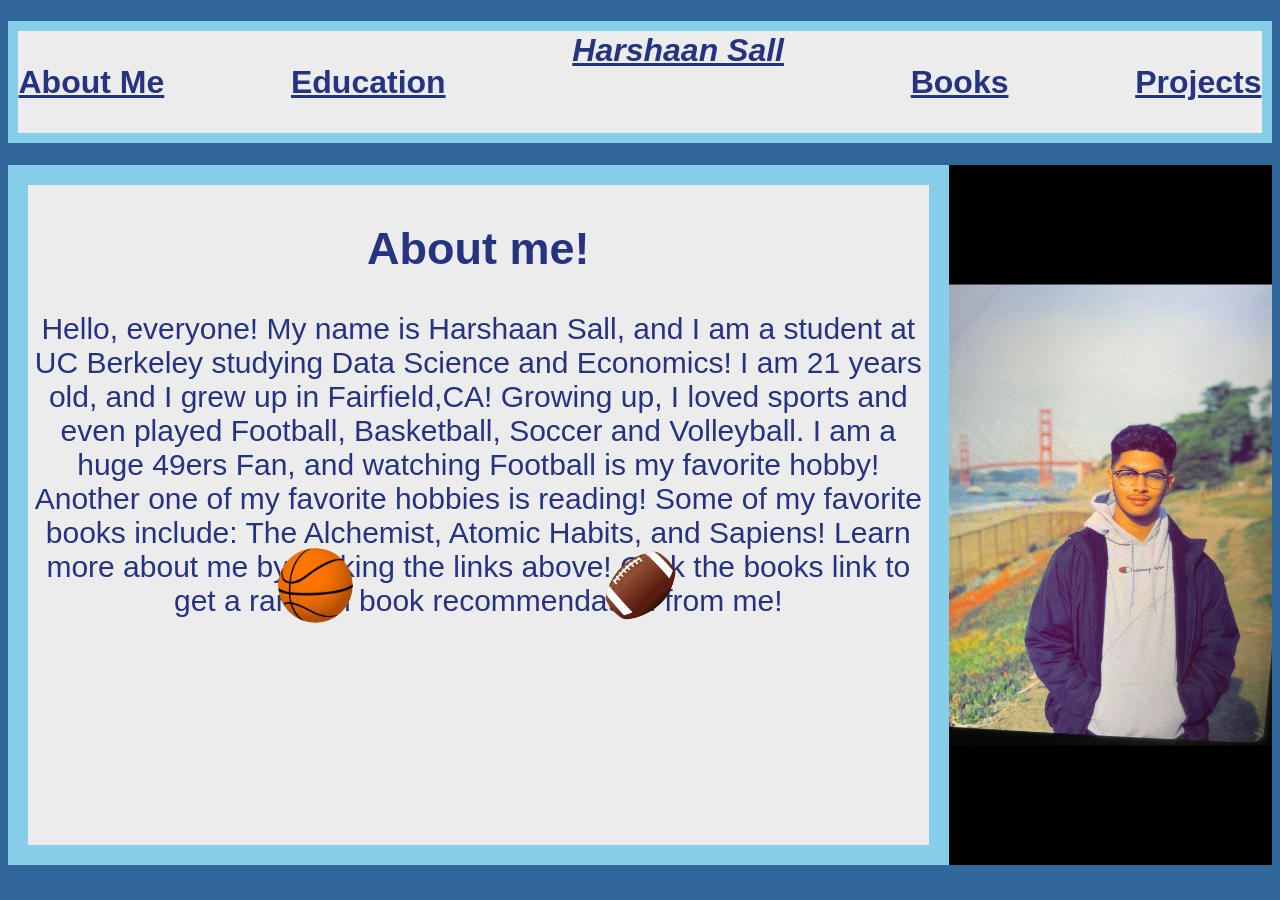
<file: personalwebsite/index.html>
<!doctype html>
<html>

    <head>
        <title>
            Harshaan's Personal Website!
        </title>
        <link rel="stylesheet" type="text/css" href="assets/css/style.css" />
    </head>
    <body>
        <h1>
            <p id="home" >
             <a
             href="file:///Users/harshaansall/Desktop/WDD/FinalProject/personalwebsite/index.html" style="color: rgb(37, 51, 129);"> About Me
             </a>
            </p>
            <p id="edu" >
                <a
                href="file:///Users/harshaansall/Desktop/WDD/FinalProject/personalwebsite/edu.html" style="color: rgb(37, 51, 129);"> Education
                </a>
               </p>
            <strong id="title">
                <u>
                 <em>Harshaan Sall</em>
                </u>
             </strong>
             <p id="menu">
                 <a
                     href="file:///Users/harshaansall/Desktop/WDD/FinalProject/personalwebsite/book.html" style="color: rgb(37, 51, 129);"> Books
                 </a>
             </p> 
             <p id="projects">
                <a
                    href="file:///Users/harshaansall/Desktop/WDD/FinalProject/personalwebsite/index.html" style="color: rgb(37, 51, 129);"> Projects
                </a>
            </p> 
         </h1>
    </body>
    <div id="about">
        <div id="aboutp1">
        <body>
            <h2>
                About me!
            </h2>
            <p>
                Hello, everyone! My name is Harshaan Sall, and I am a student at UC Berkeley studying
                Data Science and Economics! I am 21 years old, and I grew up in Fairfield,CA! Growing up,
                I loved sports and even played Football, Basketball, Soccer and Volleyball. I am a huge 
                49ers Fan, and watching Football is my favorite hobby! Another one of my favorite hobbies
                is reading! Some of my favorite books include: The Alchemist, Atomic Habits, and Sapiens!
                Learn more about me by clicking the links above! Click the books link to get a random book
                recommendation from me!
            </p>
            <div id="animations">
            <img id="basketball" src="assets/img/basketball.png" width="75" height="75">
            <img id="football" src="assets/img/football.png" width="75" height="75">
            </div>
        </body>
        </div>
        <img src="assets/img/harshaanpic2.jpg" width="600" height="700">
    </div>
    
</html>
</file>
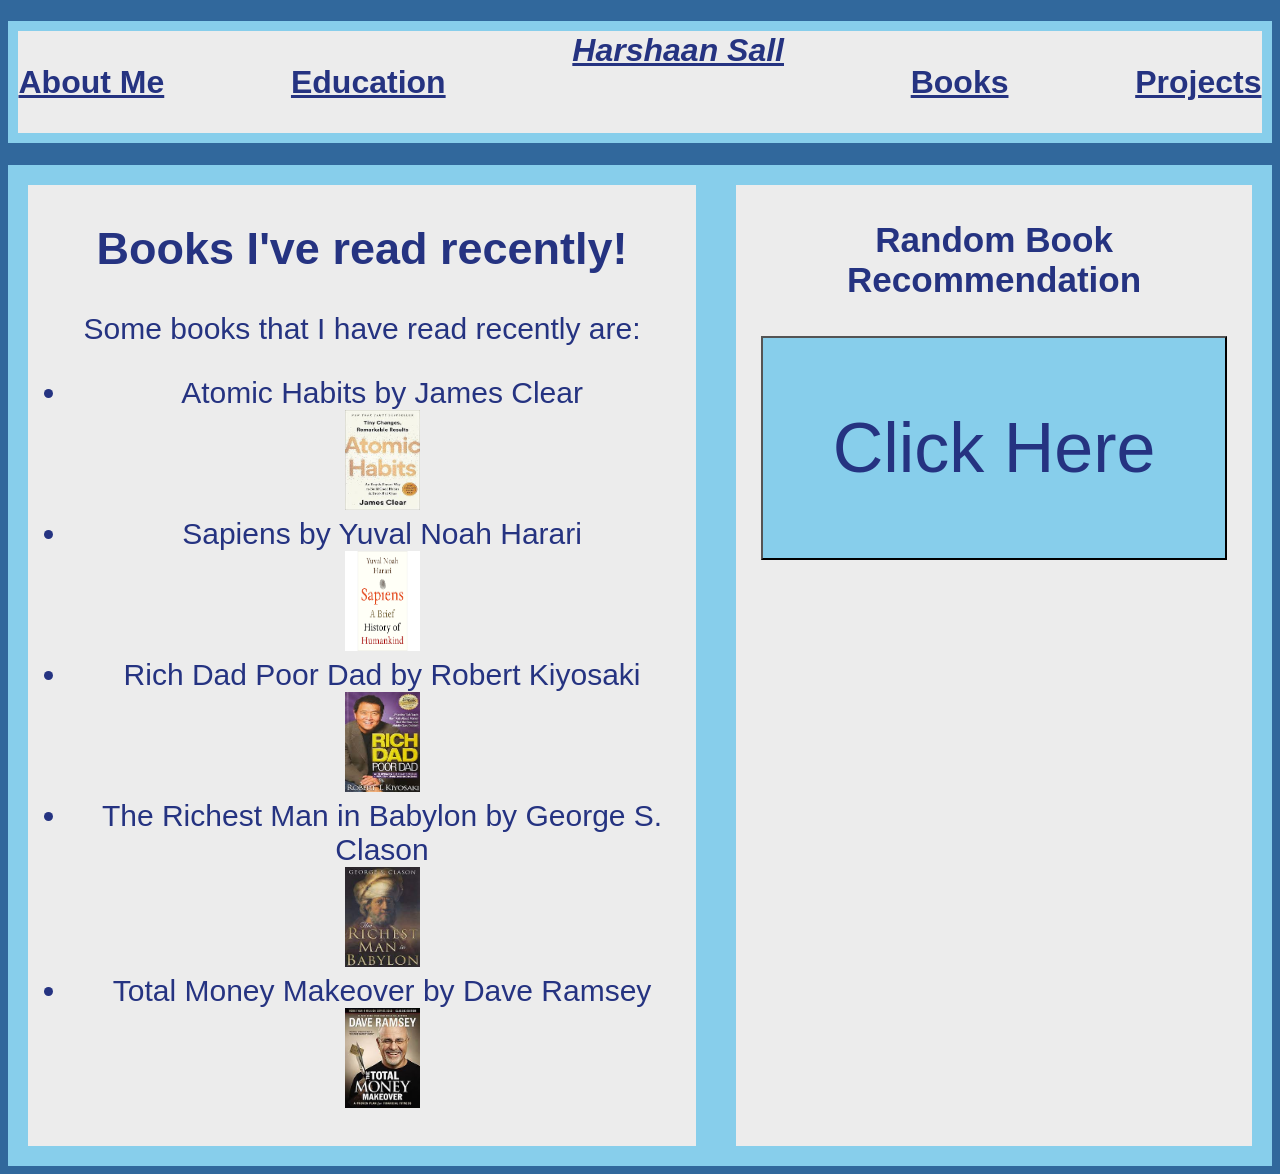
<file: book.html>
<!doctype html>
<html>

    <head>
        <title>
            Harshaan's Personal Website!
        </title>
        <link rel="stylesheet" type="text/css" href="assets/css/bookstyle.css" />
    </head>
    <body>
        <h1>
            <p id="home" >
             <a
             href="/index.html" style="color: rgb(37, 51, 129);"> About Me
             </a>
            </p>
            <p id="edu" >
                <a
                href="/edu.html" style="color: rgb(37, 51, 129);"> Education
                </a>
               </p>
            <strong id="title">
                <u>
                 <em>Harshaan Sall</em>
                </u>
             </strong>
             <p id="menu">
                 <a
                     href="/book.html" style="color: rgb(37, 51, 129);"> Books
                 </a>
             </p> 
             <p id="projects">
                <a
                    href="file:///Users/harshaansall/Documents/GitHub/harshaansall.github.io/index.html" style="color: rgb(37, 51, 129);"> Projects
                </a>
            </p> 
         </h1>
    </body>
    <div id="book">
        <div id="book1">
        <body>
            <h2>
                Books I've read recently!
            </h2>
            <p>
                Some books that I have read recently are:
                <ul>
                <li>Atomic Habits by James Clear</li>
                <img class="bookimg" src="assets/img/atomichabits.jpeg" width="75" height="100">
                <li>Sapiens by Yuval Noah Harari</li>
                <img class="bookimg" src="assets/img/sapiens.png" width="75" height="100">
                <li>Rich Dad Poor Dad by Robert Kiyosaki</li>
                <img class="bookimg" src="assets/img/rdpd.jpeg" width="75" height="100">
                <li>The Richest Man in Babylon by George S. Clason </li>
                <img class="bookimg" src="assets/img/babylon.jpeg" width="75" height="100">
                <li>Total Money Makeover by Dave Ramsey</li>
                <img class="bookimg" src="assets/img/tmm.jpeg" width="75" height="100">
                </ul>
            </p>
        </body>
        </div>
        <div id="book1">
            <body>
                <h3>
                    Random Book Recommendation
                </h3>
                <!-- <img id="button" src="assets/img/clickhere.png" width="100" height="100"> -->
                <button id="button" type="button" onclick="bookGen()"> Click Here</button>
                <script>
                    function bookGen()
                    {
                        var books = ["Atomic Habits by James Clear","Sapiens by Yuval Noah Harari","Rich Dad Poor Dad by Robert Kiyosaki","The Richest Man in Babylon by George S. Clason", "Total Money Makeover by Dave Ramsey"];
                        var book = books[Math.floor(Math.random()*books.length)];
                        alert('My book suggestion is:' + book);
                    }
                </script>
            </body>
            </div>
    </div>
    
</html>
</file>
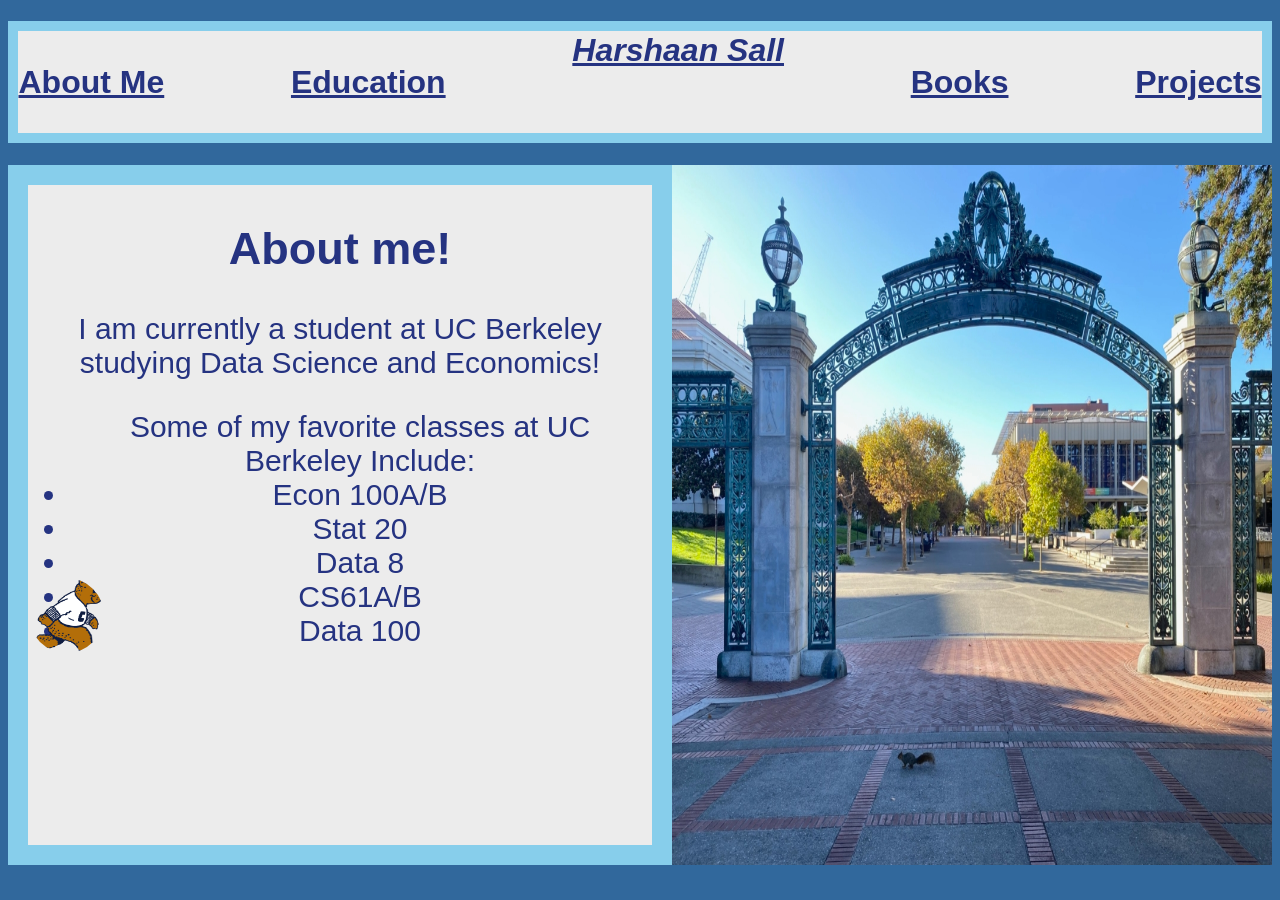
<file: edu.html>
<!doctype html>
<html>

    <head>
        <title>
            Harshaan's Personal Website!
        </title>
        <link rel="stylesheet" type="text/css" href="assets/css/edu.css" />
    </head>
    <body>
        <h1>
            <p id="home" >
             <a
             href="/index.html" style="color: rgb(37, 51, 129);"> About Me
             </a>
            </p>
            <p id="edu" >
                <a
                href="/edu.html" style="color: rgb(37, 51, 129);"> Education
                </a>
               </p>
            <strong id="title">
                <u>
                 <em>Harshaan Sall</em>
                </u>
             </strong>
             <p id="menu">
                 <a
                     href="/book.html" style="color: rgb(37, 51, 129);"> Books
                 </a>
             </p> 
             <p id="projects">
                <a
                    href="file:///Users/harshaansall/Documents/GitHub/harshaansall.github.io/index.html" style="color: rgb(37, 51, 129);"> Projects
                </a>
            </p> 
         </h1>
    </body>
    <div id="edu">
        <div id="edu1">
        <body>
            <h2>
                About me!
            </h2>
            <p>
                I am currently a student at UC Berkeley studying Data Science and Economics! 
                <ul>
                    Some of my favorite classes at UC Berkeley Include:
                    <li>Econ 100A/B</li>
                    <li>Stat 20</li>
                    <li>Data 8</li>
                    <li>CS61A/B</li>
                    <li>Data 100</li>
                </ul>
            </p>
            <div id="animationbear">
            <img id="bear" src="assets/img/goldenbear.png" width="75" height="75">
            </div>
        </body>
        </div>
        <img src="assets/img/berk.jpg" width="600" height="700">
    </div>
    
    
</html>
</file>
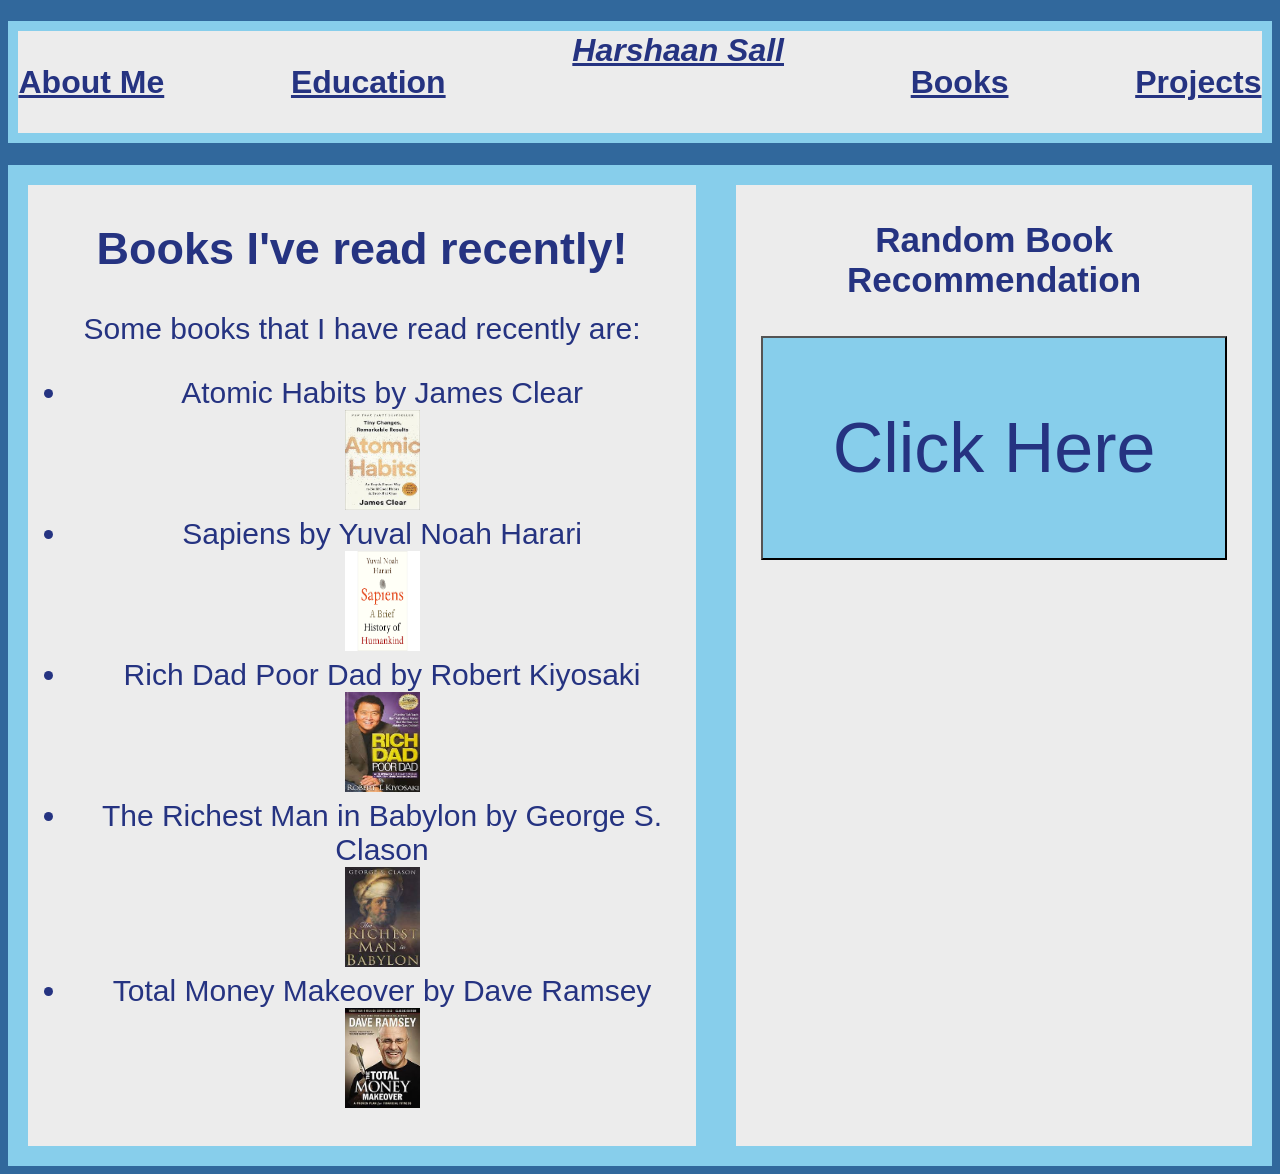
<file: personalwebsite/book.html>
<!doctype html>
<html>

    <head>
        <title>
            Harshaan's Personal Website!
        </title>
        <link rel="stylesheet" type="text/css" href="assets/css/bookstyle.css" />
    </head>
    <body>
        <h1>
            <p id="home" >
             <a
             href="file:///Users/harshaansall/Desktop/WDD/FinalProject/personalwebsite/index.html" style="color: rgb(37, 51, 129);"> About Me
             </a>
            </p>
            <p id="edu" >
                <a
                href="file:///Users/harshaansall/Desktop/WDD/FinalProject/personalwebsite/edu.html" style="color: rgb(37, 51, 129);"> Education
                </a>
               </p>
            <strong id="title">
                <u>
                 <em>Harshaan Sall</em>
                </u>
             </strong>
             <p id="menu">
                 <a
                     href="file:///Users/harshaansall/Desktop/WDD/FinalProject/personalwebsite/book.html" style="color: rgb(37, 51, 129);"> Books
                 </a>
             </p> 
             <p id="projects">
                <a
                    href="file:///Users/harshaansall/Desktop/WDD/FinalProject/personalwebsite/index.html" style="color: rgb(37, 51, 129);"> Projects
                </a>
            </p> 
         </h1>
    </body>
    <div id="book">
        <div id="book1">
        <body>
            <h2>
                Books I've read recently!
            </h2>
            <p>
                Some books that I have read recently are:
                <ul>
                <li>Atomic Habits by James Clear</li>
                <img class="bookimg" src="assets/img/atomichabits.jpeg" width="75" height="100">
                <li>Sapiens by Yuval Noah Harari</li>
                <img class="bookimg" src="assets/img/sapiens.png" width="75" height="100">
                <li>Rich Dad Poor Dad by Robert Kiyosaki</li>
                <img class="bookimg" src="assets/img/rdpd.jpeg" width="75" height="100">
                <li>The Richest Man in Babylon by George S. Clason </li>
                <img class="bookimg" src="assets/img/babylon.jpeg" width="75" height="100">
                <li>Total Money Makeover by Dave Ramsey</li>
                <img class="bookimg" src="assets/img/tmm.jpeg" width="75" height="100">
                </ul>
            </p>
        </body>
        </div>
        <div id="book1">
            <body>
                <h3>
                    Random Book Recommendation
                </h3>
                <!-- <img id="button" src="assets/img/clickhere.png" width="100" height="100"> -->
                <button id="button" type="button" onclick="bookGen()"> Click Here</button>
                <script>
                    function bookGen()
                    {
                        var books = ["Atomic Habits by James Clear","Sapiens by Yuval Noah Harari","Rich Dad Poor Dad by Robert Kiyosaki","The Richest Man in Babylon by George S. Clason", "Total Money Makeover by Dave Ramsey"];
                        var book = books[Math.floor(Math.random()*books.length)];
                        alert('My book suggestion is:' + book);
                    }
                </script>
            </body>
            </div>
    </div>
    
</html>
</file>
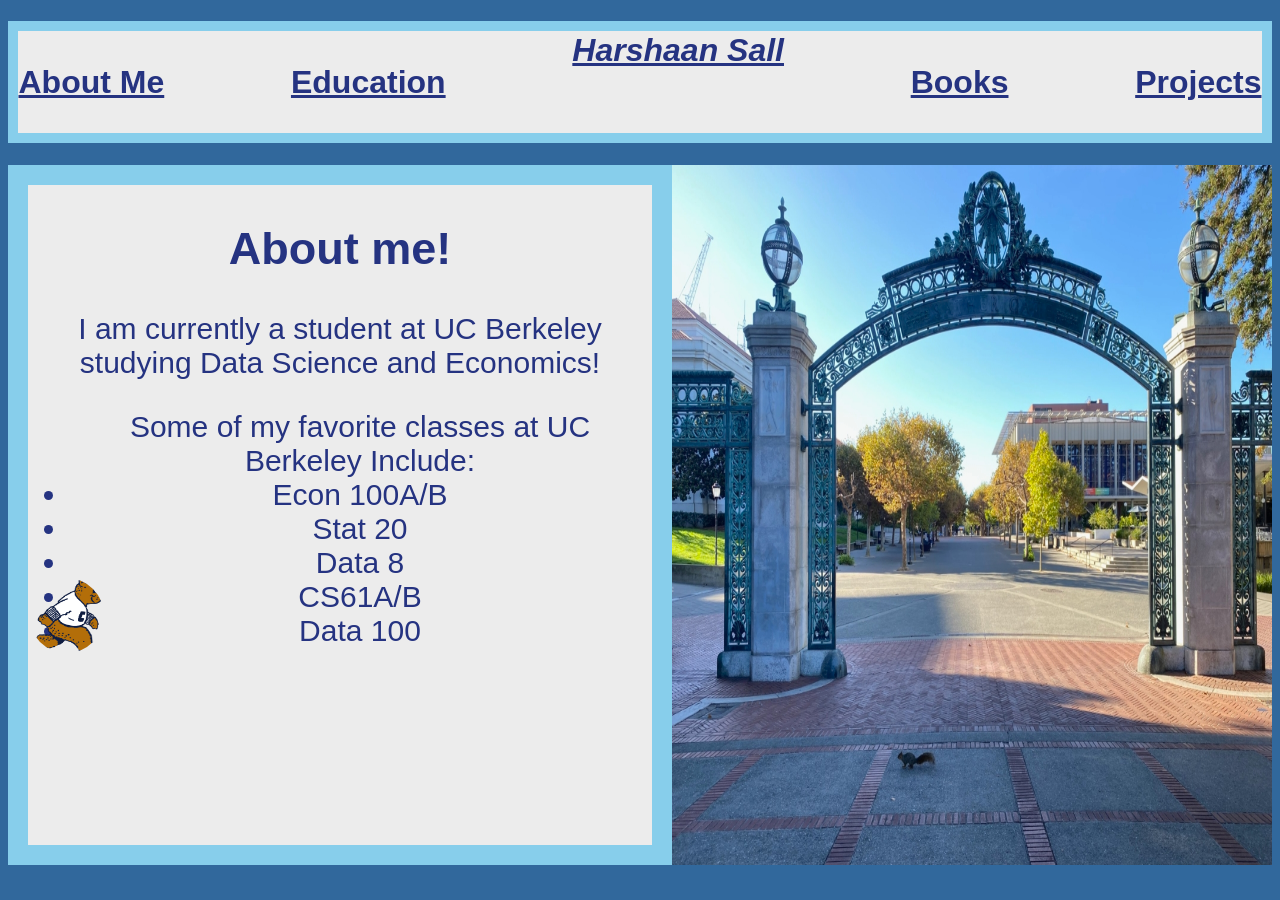
<file: personalwebsite/edu.html>
<!doctype html>
<html>

    <head>
        <title>
            Harshaan's Personal Website!
        </title>
        <link rel="stylesheet" type="text/css" href="assets/css/edu.css" />
    </head>
    <body>
        <h1>
            <p id="home" >
             <a
             href="file:///Users/harshaansall/Desktop/WDD/FinalProject/personalwebsite/index.html" style="color: rgb(37, 51, 129);"> About Me
             </a>
            </p>
            <p id="edu" >
                <a
                href="file:///Users/harshaansall/Desktop/WDD/FinalProject/personalwebsite/index.html" style="color: rgb(37, 51, 129);"> Education
                </a>
               </p>
            <strong id="title">
                <u>
                 <em>Harshaan Sall</em>
                </u>
             </strong>
             <p id="menu">
                 <a
                     href="file:///Users/harshaansall/Desktop/WDD/FinalProject/personalwebsite/book.html" style="color: rgb(37, 51, 129);"> Books
                 </a>
             </p> 
             <p id="projects">
                <a
                    href="file:///Users/harshaansall/Desktop/WDD/FinalProject/personalwebsite/index.html" style="color: rgb(37, 51, 129);"> Projects
                </a>
            </p> 
         </h1>
    </body>
    <div id="edu">
        <div id="edu1">
        <body>
            <h2>
                About me!
            </h2>
            <p>
                I am currently a student at UC Berkeley studying Data Science and Economics! 
                <ul>
                    Some of my favorite classes at UC Berkeley Include:
                    <li>Econ 100A/B</li>
                    <li>Stat 20</li>
                    <li>Data 8</li>
                    <li>CS61A/B</li>
                    <li>Data 100</li>
                </ul>
            </p>
            <div id="animationbear">
            <img id="bear" src="assets/img/goldenbear.png" width="75" height="75">
            </div>
        </body>
        </div>
        <img src="assets/img/berk.jpg" width="600" height="700">
    </div>
    
    
</html>
</file>
<file: personalwebsite/assets/css/style.css>
body, html {
    background-color: rgb(49, 104, 156);
    font-family: nobel, sans-serif;
	font-style: normal;
}

#title{
    font-family: sans-serif;
    font-style: normal;
    color:rgb(37, 51, 129);
}

h1 {
    display: flex;
    justify-content: space-between;
    color: rgb(37, 51, 129);
    text-align: center;
    background-color: #ececec;
    border: 10px solid skyblue;
    padding: .5px;
}

#aboutp1 {
    font-family: sans-serif;
    font-style: normal;
    font-size: 30px;
    color:rgb(37, 51, 129);
    background-color: #ececec;
    border: 20px solid skyblue;
    padding: .5px;
    text-align: center;
}

#about {
    display: flex;
    flex-direction: row;
    justify-content: space-evenly;
}
#animations{
    display: flex;
    justify-content: space-evenly;
}

@keyframes bounce {
    from {
      transform: translateY(-10px);
    }
    to {
      transform: translateY(20px);
    }
  }

  #basketball {
    display: block;
    width: 75px;
    border-radius: 50%;
    z-index: 1;
    transform: translateY(-100px);
    /* TODO: Use animation property with 0.5s duration,
       ease-in timing function, no delay, repeats 
       infinitely, and alternates. */
    animation: bounce 0.5s ease-in 0s infinite alternate;
  
  }

  @keyframes throw {
    from {
      transform: translateX(-50px);
    }
    to {
      transform: translateX(20px);
    }
  }

  #football {
    display: block;
    width: 75px;
    border-radius: 50%;
    z-index: 1;
    transform: translateY(-100px);
    /* TODO: Use animation property with 0.5s duration,
       ease-in timing function, no delay, repeats 
       infinitely, and alternates. */
    animation: throw 0.5s ease-in 0s infinite alternate;
  }
</file>
<file: assets/css/bookstyle.css>
body, html {
    background-color: rgb(49, 104, 156);
    font-family: nobel, sans-serif;
	font-style: normal;
}

#title{
    font-family: sans-serif;
    font-style: normal;
    color:rgb(37, 51, 129);
}

h1 {
    display: flex;
    justify-content: space-between;
    color: rgb(37, 51, 129);
    text-align: center;
    background-color: #ececec;
    border: 10px solid skyblue;
    padding: .5px;
}

#book1 {
    font-family: sans-serif;
    font-style: normal;
    font-size: 30px;
    color:rgb(37, 51, 129);
    background-color: #ececec;
    border: 20px solid skyblue;
    padding: .5px;
    text-align: center;
}

#book {
    display: flex;
    flex-direction: row;
    justify-content: space-evenly;
}

#book2 {
    font-family: sans-serif;
    font-style: normal;
    font-size: 30px;
    color:rgb(37, 51, 129);
    background-color: #ececec;
    border: 20px solid skyblue;
    padding: .5px;
    text-align: center;
}

#button{
    font-family: sans-serif;
    font-style: normal;
    font-size: 70px;
    color:rgb(37, 51, 129);
    background-color: skyblue;
    padding: 70px;
    text-align: center;
}
#button:hover{
    cursor: pointer;
}

.bookimg:hover{
    transform: scale(5);
}
</file>
<file: assets/css/edu.css>
body, html {
    background-color: rgb(49, 104, 156);
    font-family: nobel, sans-serif;
	font-style: normal;
}

#title{
    font-family: sans-serif;
    font-style: normal;
    color:rgb(37, 51, 129);
}

h1 {
    display: flex;
    justify-content: space-between;
    color: rgb(37, 51, 129);
    text-align: center;
    background-color: #ececec;
    border: 10px solid skyblue;
    padding: .5px;
}

#edu1 {
    font-family: sans-serif;
    font-style: normal;
    font-size: 30px;
    color:rgb(37, 51, 129);
    background-color: #ececec;
    border: 20px solid skyblue;
    padding: .5px;
    text-align: center;
}

#edu {
    display: flex;
    flex-direction: row;
    justify-content: space-evenly;
}

#book2 {
    font-family: sans-serif;
    font-style: normal;
    font-size: 30px;
    color:rgb(37, 51, 129);
    background-color: #ececec;
    border: 20px solid skyblue;
    padding: .5px;
    text-align: center;
}

@keyframes run {
    from {
      transform: translateX(0px);
    }
    to {
      transform: translateX(500px);
    }
  }

  #bear {
    display: block;
    width: 75px;
    border-radius: 50%;
    z-index: 1;
    transform: translateY(-100px);
    /* TODO: Use animation property with 0.5s duration,
       ease-in timing function, no delay, repeats 
       infinitely, and alternates. */
    animation: run 0.9s ease-in 0s infinite alternate;
  }
</file>
<file: personalwebsite/assets/css/bookstyle.css>
body, html {
    background-color: rgb(49, 104, 156);
    font-family: nobel, sans-serif;
	font-style: normal;
}

#title{
    font-family: sans-serif;
    font-style: normal;
    color:rgb(37, 51, 129);
}

h1 {
    display: flex;
    justify-content: space-between;
    color: rgb(37, 51, 129);
    text-align: center;
    background-color: #ececec;
    border: 10px solid skyblue;
    padding: .5px;
}

#book1 {
    font-family: sans-serif;
    font-style: normal;
    font-size: 30px;
    color:rgb(37, 51, 129);
    background-color: #ececec;
    border: 20px solid skyblue;
    padding: .5px;
    text-align: center;
}

#book {
    display: flex;
    flex-direction: row;
    justify-content: space-evenly;
}

#book2 {
    font-family: sans-serif;
    font-style: normal;
    font-size: 30px;
    color:rgb(37, 51, 129);
    background-color: #ececec;
    border: 20px solid skyblue;
    padding: .5px;
    text-align: center;
}

#button{
    font-family: sans-serif;
    font-style: normal;
    font-size: 70px;
    color:rgb(37, 51, 129);
    background-color: skyblue;
    padding: 70px;
    text-align: center;
}
#button:hover{
    cursor: pointer;
}

.bookimg:hover{
    transform: scale(5);
}
</file>
<file: personalwebsite/assets/css/edu.css>
body, html {
    background-color: rgb(49, 104, 156);
    font-family: nobel, sans-serif;
	font-style: normal;
}

#title{
    font-family: sans-serif;
    font-style: normal;
    color:rgb(37, 51, 129);
}

h1 {
    display: flex;
    justify-content: space-between;
    color: rgb(37, 51, 129);
    text-align: center;
    background-color: #ececec;
    border: 10px solid skyblue;
    padding: .5px;
}

#edu1 {
    font-family: sans-serif;
    font-style: normal;
    font-size: 30px;
    color:rgb(37, 51, 129);
    background-color: #ececec;
    border: 20px solid skyblue;
    padding: .5px;
    text-align: center;
}

#edu {
    display: flex;
    flex-direction: row;
    justify-content: space-evenly;
}

#book2 {
    font-family: sans-serif;
    font-style: normal;
    font-size: 30px;
    color:rgb(37, 51, 129);
    background-color: #ececec;
    border: 20px solid skyblue;
    padding: .5px;
    text-align: center;
}

@keyframes run {
    from {
      transform: translateX(0px);
    }
    to {
      transform: translateX(500px);
    }
  }

  #bear {
    display: block;
    width: 75px;
    border-radius: 50%;
    z-index: 1;
    transform: translateY(-100px);
    /* TODO: Use animation property with 0.5s duration,
       ease-in timing function, no delay, repeats 
       infinitely, and alternates. */
    animation: run 0.9s ease-in 0s infinite alternate;
  }
</file>
